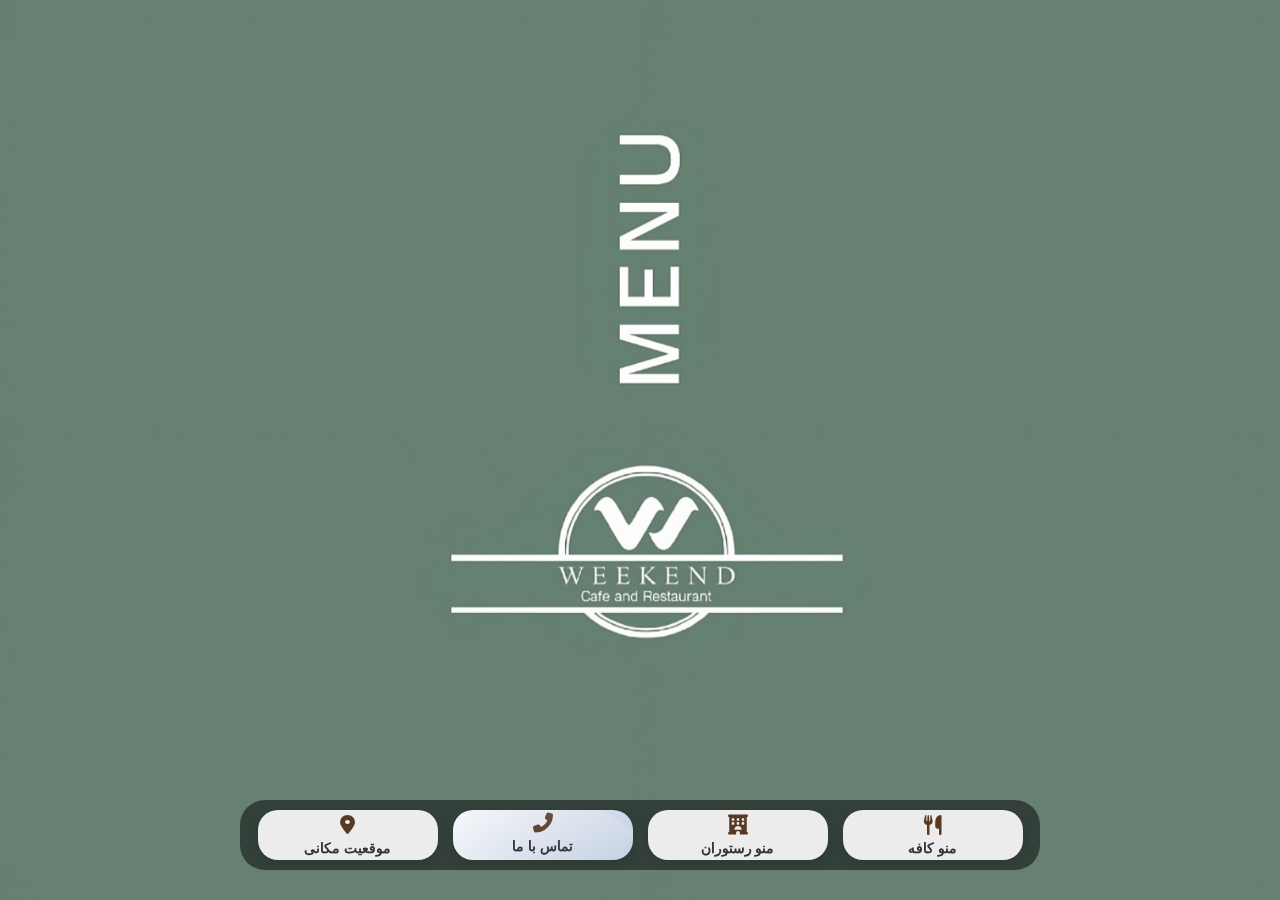
<file: index.html>
<!DOCTYPE html>
<html lang="fa" dir="rtl">

<head>
    <meta charset="UTF-8">
    <meta name="viewport" content="width=device-width, initial-scale=1.0">
    <title>منوی دیجیتال WEEKEND</title>
    <link rel="stylesheet" href="https://cdnjs.cloudflare.com/ajax/libs/font-awesome/6.4.0/css/all.min.css">
    <link rel="stylesheet" href="index.css">
</head>

<body>
    <div class="buttons-container">
        <button class="action-button" onclick="window.location.href='Menu.html'">
            <i class="fas fa-utensils"></i>
            منو کافه
        </button>
        <button class="action-button" onclick="window.location.href='restaurant.html'">
            <i class="fas fa-hotel"></i>
            منو رستوران
        </button>

        <button class="action-button phone-button" onclick="showContactModal()">
            <i class="fas fa-phone-alt"></i>
            تماس با ما
            <span id="phone-text" style="font-size:10px; margin-top:3px;"></span>
        </button>

        <button id="location-btn" class="action-button" onclick="showMap()">
            <i class="fas fa-map-marker-alt"></i>
            موقعیت مکانی
        </button>
    </div>

    <!-- مُدال تماس -->
    <div id="contact-modal">
        <div class="modal-content">
            <button class="close-modal" onclick="hideContactModal()">×</button>
            <h3>تماس با کافه WEEKEND</h3>
            <a href="tel:09113865027" class="phone-number">
                <i class="fas fa-phone-alt phone-icon"></i>09113865027
            </a>
            <a href="tel:09032332355" class="phone-number">
                <i class="fas fa-phone-alt phone-icon"></i>09032332355
            </a>
            <p style="font-size: 12px; margin-top: 15px; color: #777;">برای تماس روی شماره کلیک کنید</p>
        </div>
    </div>

    <div id="map-container">
        <button id="close-map" onclick="hideMap()">×</button>
        <div id="map"></div>
    </div>
    <script src="index.js"></script>
</body>

</html>
</file>
<file: index.css>
* {
    box-sizing: border-box;
    margin: 0;
    padding: 0;
}

body {
    font-family: 'Segoe UI', Tahoma, Geneva, Verdana, sans-serif;
    height: 100vh;
    width: 100%;
    background-image: url(images/bg1.jpg);
    background-size: cover;
    background-position: center;
    background-repeat: no-repeat;
    display: flex;
    justify-content: center;
    align-items: flex-end;
    padding-bottom: 30px;
    position: relative;
}

.buttons-container {
    display: flex;
    flex-wrap: wrap;
    justify-content: center;
    align-items: center;
    gap: 15px;
    width: 90%;
    max-width: 800px;
    padding: 10px;
    background-color: rgba(0, 0, 0, 0.5);
    border-radius: 25px;
    backdrop-filter: blur(5px);
    z-index: 10;
}

.action-button {
    padding: 12px 0;
    background-color: rgba(255, 255, 255, 0.9);
    border: none;
    border-radius: 20px;
    font-size: 14px;
    cursor: pointer;
    transition: all 0.3s ease;
    width: calc(25% - 15px);
    min-width: 100px;
    height: 50px;
    text-align: center;
    box-shadow: 0 4px 8px rgba(0, 0, 0, 0.1);
    font-weight: 600;
    color: #333;
    display: flex;
    flex-direction: column;
    align-items: center;
    justify-content: center;
}

.action-button:hover {
    background-color: rgba(255, 255, 255, 1);
    transform: translateY(-3px);
    box-shadow: 0 6px 12px rgba(0, 0, 0, 0.15);
}

.action-button i {
    font-size: 20px;
    margin-bottom: 5px;
    color: #5a3921;
}

.phone-button {
    background: linear-gradient(135deg, #f5f7fa 0%, #c3cfe2 100%);
    position: relative;
    overflow: hidden;
}

.phone-button::after {
    content: '';
    position: absolute;
    top: -50%;
    left: -50%;
    width: 200%;
    height: 200%;
    background: linear-gradient(to bottom right,
            rgba(255, 255, 255, 0.3) 0%,
            rgba(255, 255, 255, 0) 60%);
    transform: rotate(30deg);
    animation: shine 3s infinite;
}

#map-container {
    position: fixed;
    top: 0;
    left: 0;
    width: 100%;
    height: 100%;
    background: rgba(0, 0, 0, 0.8);
    display: none;
    justify-content: center;
    align-items: center;
    z-index: 100;
}

#map {
    width: 90%;
    height: 70%;
    background: white;
    border-radius: 15px;
    overflow: hidden;
    position: relative;
}

#close-map {
    position: absolute;
    top: 15px;
    left: 15px;
    background: #ff4757;
    color: white;
    border: none;
    width: 40px;
    height: 40px;
    border-radius: 50%;
    font-size: 20px;
    cursor: pointer;
    z-index: 101;
}

.location-info {
    padding: 15px;
    text-align: center;
}

.location-info h3,
.location-info h4 {
    margin-bottom: 10px;
}

.map-iframe-container {
    width: 100%;
    height: 60%;
}

.map-iframe-container iframe {
    width: 100%;
    height: 100%;
    border: none;
}

.open-maps-btn {
    display: block;
    padding: 10px;
    background-color: #4285F4;
    color: white;
    text-align: center;
    text-decoration: none;
    border-radius: 5px;
    margin: 15px;
    transition: background-color 0.3s;
}

.open-maps-btn:hover {
    background-color: #3367D6;
}

/* استایل‌های مُدال تماس */
#contact-modal {
    position: fixed;
    top: 0;
    left: 0;
    width: 100%;
    height: 100%;
    background: rgba(0, 0, 0, 0.7);
    display: none;
    justify-content: center;
    align-items: center;
    z-index: 1000;
}

.modal-content {
    background: white;
    padding: 25px;
    border-radius: 15px;
    width: 80%;
    max-width: 300px;
    text-align: center;
    box-shadow: 0 5px 15px rgba(0, 0, 0, 0.3);
    position: relative;
}

.phone-number {
    display: block;
    margin: 15px 0;
    padding: 12px;
    background: #f5f5f5;
    border-radius: 10px;
    color: #333;
    text-decoration: none;
    font-weight: bold;
    transition: all 0.3s;
}

.phone-number:hover {
    background: #e0e0e0;
    transform: translateY(-2px);
}

.close-modal {
    position: absolute;
    top: 10px;
    left: 10px;
    background: #ff4757;
    color: white;
    border: none;
    width: 30px;
    height: 30px;
    border-radius: 50%;
    font-size: 16px;
    cursor: pointer;
}

.phone-icon {
    margin-left: 8px;
    color: #5a3921;
}

@keyframes shine {
    0% {
        transform: rotate(30deg) translate(-30%, -30%);
    }

    100% {
        transform: rotate(30deg) translate(30%, 30%);
    }
}

@media (max-width: 768px) {
    body {
        background-image: url(images/bg2.jpg);
        background-size: cover;
    }

    .buttons-container {
        width: 80%;
        gap: 10px;
        padding: 10px;
        position: relative;
        bottom: 0;
        display: grid;
        grid-template-columns: repeat(2, 1fr);
    }

    .action-button {
        padding: 10px 0;
        font-size: 12px;
        width: 100%;
    }

    .action-button i {
        font-size: 18px;
    }

    #map {
        width: 95%;
        height: 80%;
    }

    .modal-content {
        width: 90%;
        padding: 20px;
    }
}

@media (max-width: 376px) {
    .buttons-container {
        border-radius: 15px;
        width: 65%;
        gap: 7px;
        padding: 4px;
        position: relative;
        bottom: -20px;
    }

    .action-button {
        border-radius: 15px;
        padding: 8px 0;
        font-size: 11px;
    }

    .action-button i {
        font-size: 16px;
    }

    .phone-number {
        padding: 10px;
        font-size: 14px;
    }
}
</file>
